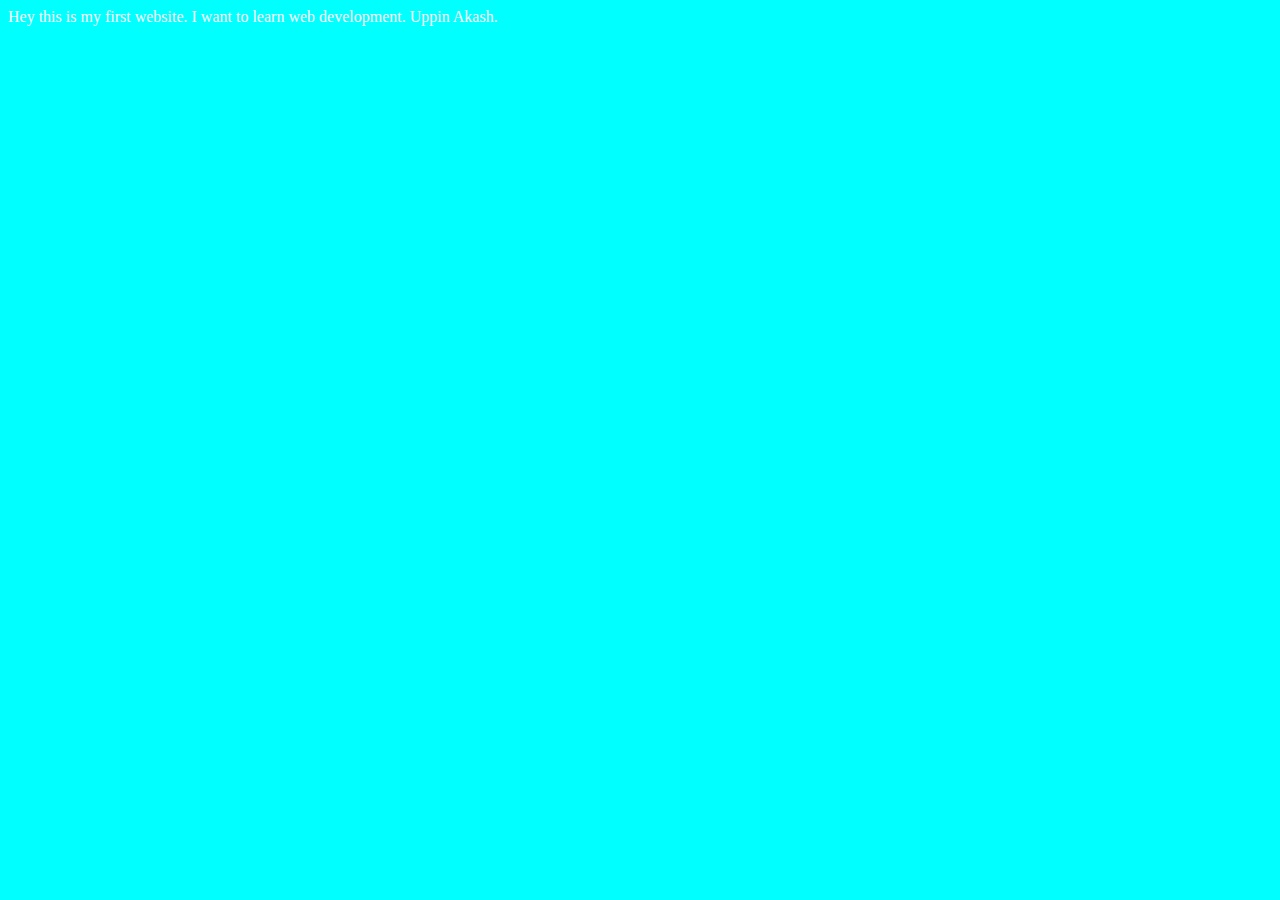
<file: Video 2/index.html>
<!DOCTYPE html>
<html lang="en">
<head>
    <meta charset="UTF-8">
    <meta name="viewport" content="width=device-width, initial-scale=1.0">
    <title>Web Development Course</title>
    <link rel="stylesheet" href="style.css">
</head>
<body>
    Hey this is my first website. I want to learn web development. Uppin Akash.
    <script src="script.js"></script>
</body>
</html>
</file>
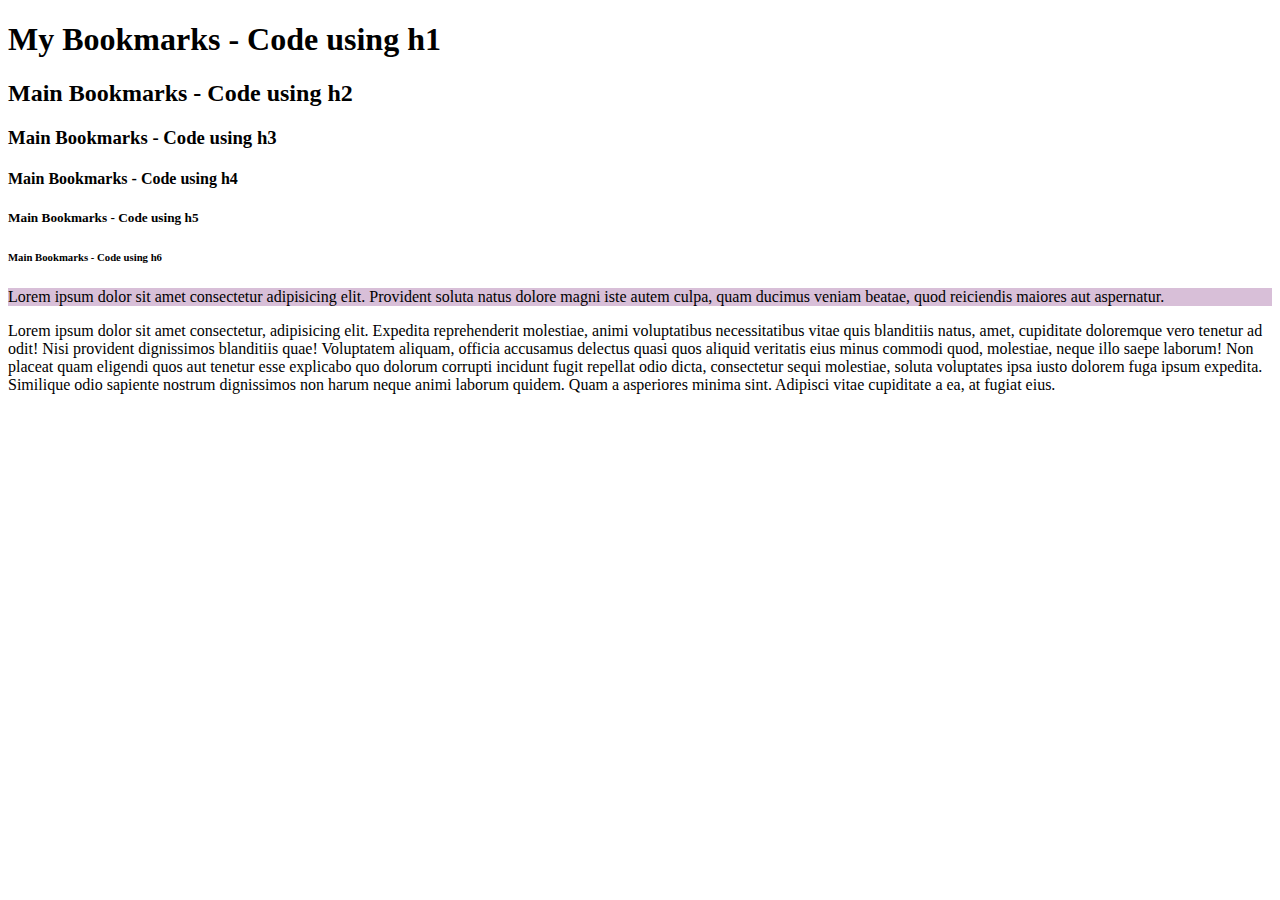
<file: Video 4/index.html>
<!DOCTYPE html>
<html lang="en">
<head>
    <meta charset="UTF-8">
    <meta name="viewport" content="width=device-width, initial-scale=1.0">
    <title>My Bookmarks - Code</title>
    <!-- <link rel="stylesheet" href="style.css"> -->
</head>
<body>
    <h1>My Bookmarks - Code using h1</h1>
    <h2>Main Bookmarks - Code using h2</h2>
    <h3>Main Bookmarks - Code using h3</h3>
    <h4>Main Bookmarks - Code using h4</h4>
    <h5>Main Bookmarks - Code using h5</h5>
    <h6>Main Bookmarks - Code using h6</h6>
     
    <p style="background-color: thistle;">Lorem ipsum dolor sit amet consectetur adipisicing elit. Provident soluta natus dolore magni iste autem culpa, quam ducimus veniam beatae, quod reiciendis maiores aut aspernatur.</p>

    <p>Lorem ipsum dolor sit amet consectetur, adipisicing elit. Expedita reprehenderit molestiae, animi voluptatibus necessitatibus vitae quis blanditiis natus, amet, cupiditate doloremque vero tenetur ad odit! Nisi provident dignissimos blanditiis quae! Voluptatem aliquam, officia accusamus delectus quasi quos aliquid veritatis eius minus commodi quod, molestiae, neque illo saepe laborum! Non placeat quam eligendi quos aut tenetur esse explicabo quo dolorum corrupti incidunt fugit repellat odio dicta, consectetur sequi molestiae, soluta voluptates ipsa iusto dolorem fuga ipsum expedita. Similique odio sapiente nostrum dignissimos non harum neque animi laborum quidem. Quam a asperiores minima sint. Adipisci vitae cupiditate a ea, at fugiat eius. </p>
    
</body>
</html>
</file>
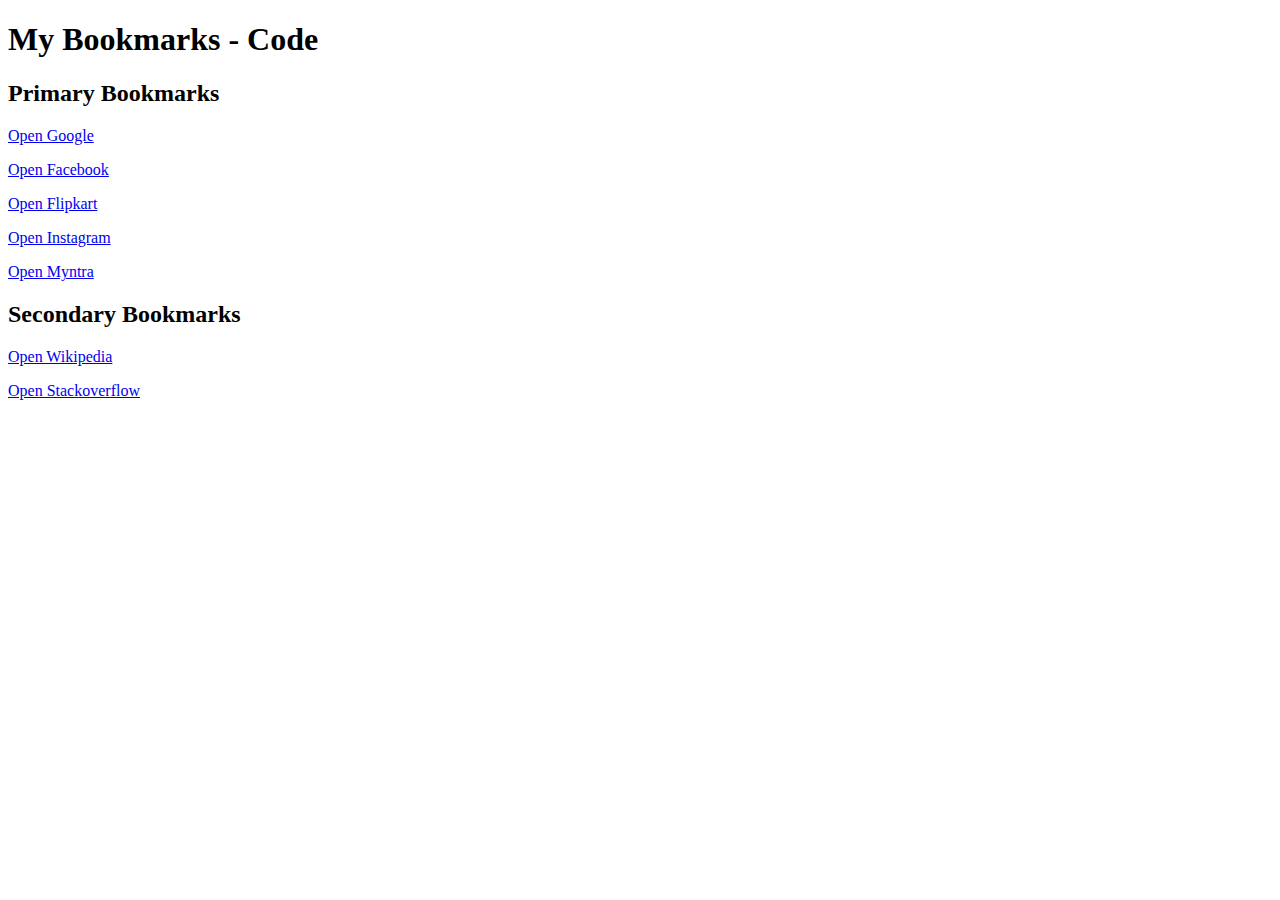
<file: Video 4/bookmarkmanager.html>
<!DOCTYPE html>
<html lang="en">
<head>
    <meta charset="UTF-8">
    <meta name="viewport" content="width=device-width, initial-scale=1.0">
    <title>Bookmark Manager - Code</title>
</head>
<body>
    <h1>My Bookmarks - Code</h1>
    <h2>Primary Bookmarks</h2>
    <p><a target="_blank" href="https://www.google.com">Open Google</a></p>
    <p><a target="_blank" href="https://www.facebook.com">Open Facebook</a></p>
    <p><a target="_blank" href="https://www.flipkart.com">Open Flipkart</a></p>
    <p><a target="_blank" href="https://www.instagram.com">Open Instagram</a></p>
    <p><a target="_blank" href="https://www.myntra.com">Open Myntra</a></p>
    <h2>Secondary Bookmarks</h2>
    <p><a target="_blank" href="https://www.wikipedia.com">Open Wikipedia</a></p>
    <p><a target="_blank" href="https://www.stackoverflow.com">Open Stackoverflow</a></p>
    
    
</body>
</html>
</file>
<file: Video 2/style.css>
body{
    background-color: aqua;
    color: white;
}
</file>
<file: Video 4/style.css>
body{
    background-color: rgb(241, 197, 218);
}
</file>
